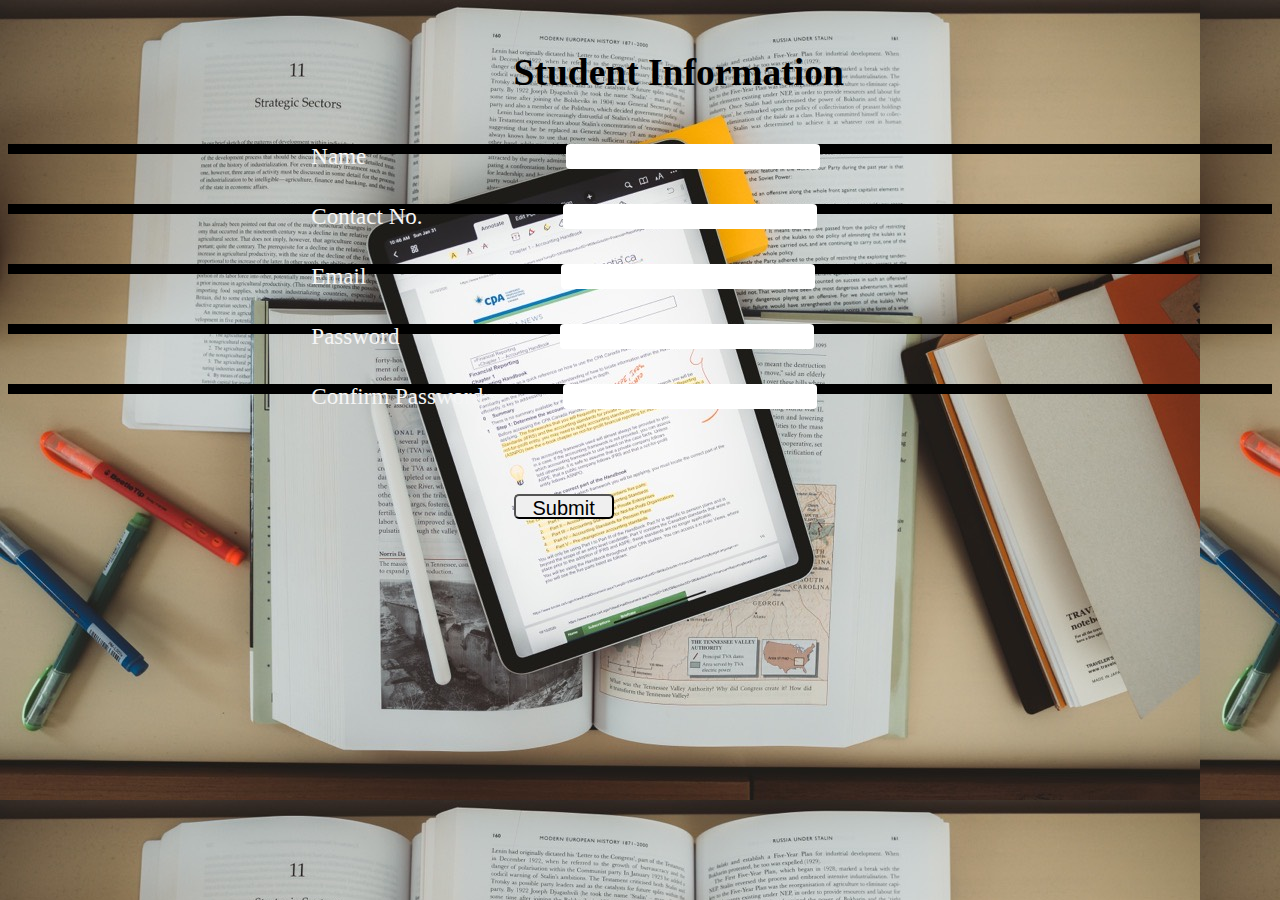
<file: index.html>
<!DOCTYPE html>
<html lang="en">
  <head>
    <meta charset="UTF-8" />
    <meta http-equiv="X-UA-Compatible" content="IE=edge" />
    <meta name="viewport" content="width=device-width, initial-scale=1.0" />
    <title>Form Validation</title>
    <link rel="stylesheet" href="style.css" />
    <script src="https://ajax.googleapis.com/ajax/libs/jquery/2.1.3/jquery.min.js"></script>
  </head>
  <body background="background.jpeg">
    <div id="header">
      <h2>Student Information</h2>
    </div>
    <div class="combined_div">
      <div class="fields">Name</div>
      <div id="name_entry">
        <form action="">
          <input type="text" id="name" width="19" size="35" style="height:23px; width:250px; border-radius: 4px; border:none;" />
        </form>
      </div>
    </div>

    <div class="combined_div">
      <div class="fields">Contact No.</div>
      <div id="contact_entry">
        <form action="">
          <input type="text" id="contact" width="19" size="25" style="height:23px; width:250px; border-radius: 4px; border:none;" />
        </form>
      </div>
    </div>

    <div class="combined_div">
      <div class="fields">Email</div>
      <div id="email_entry">
        <form action="">
          <input type="text" id="mail" width="19" size="25" height="100" style="height:23px; width:250px; border-radius: 4px; border:none;" />
        </form>
      </div>
    </div>

    <div class="combined_div">
      <div class="fields">Password</div>
      <div id="password_entry">
        <form action="">
          <input type="password" id="password" width="19" size="25" style="height:23px; width:250px; border-radius: 4px; border:none;" />
        </form>
      </div>
    </div>

    <div class="combined_div">
      <div class="fields">Confirm Password</div>
      <div id="confirm_password_entry">
        <form action="">
          <input type="password" id="confirm_password" width="19" size="25" style="height:23px; width:250px; border-radius: 4px; border:none;" />
        </form>
      </div>
    </div>

    <div id="submit-btn">
      <button
        type="button"
        style="
          height: 25px;
          width: 100px;
          font-size: 20px;
          border-radius: 5px;
          cursor: pointer;
          border:1 px
        "
      >
        Submit
      </button>
    </div>
  </body>

  <script>
   
  </script>
</html>
</file>
<file: style.css>
#header{
    font-size: 25px;
    margin-left: 40%;
    margin-top: 4%;
    width: 100vh;
}

.combined_div{
    display: flex;
    height:10px; 
    margin-top:50px;
    flex-direction: row;
    background-color:black;
}

.fields{
    margin-left: 24%;
    font-size: 23px;
    color: whitesmoke;
}

#name_entry{
    margin-left:300px;

}

#submit-btn{
    margin-top: 100px;
    margin-left: 40%;
}

#name_entry{
    margin-left: 200px;

}

#contact_entry{
    margin-left: 140px;
}

#email_entry{
    margin-left: 195px;
}

#password_entry{
    margin-left: 160px;
}

#confirm_password_entry{
    margin-left: 80px;
}
</file>
